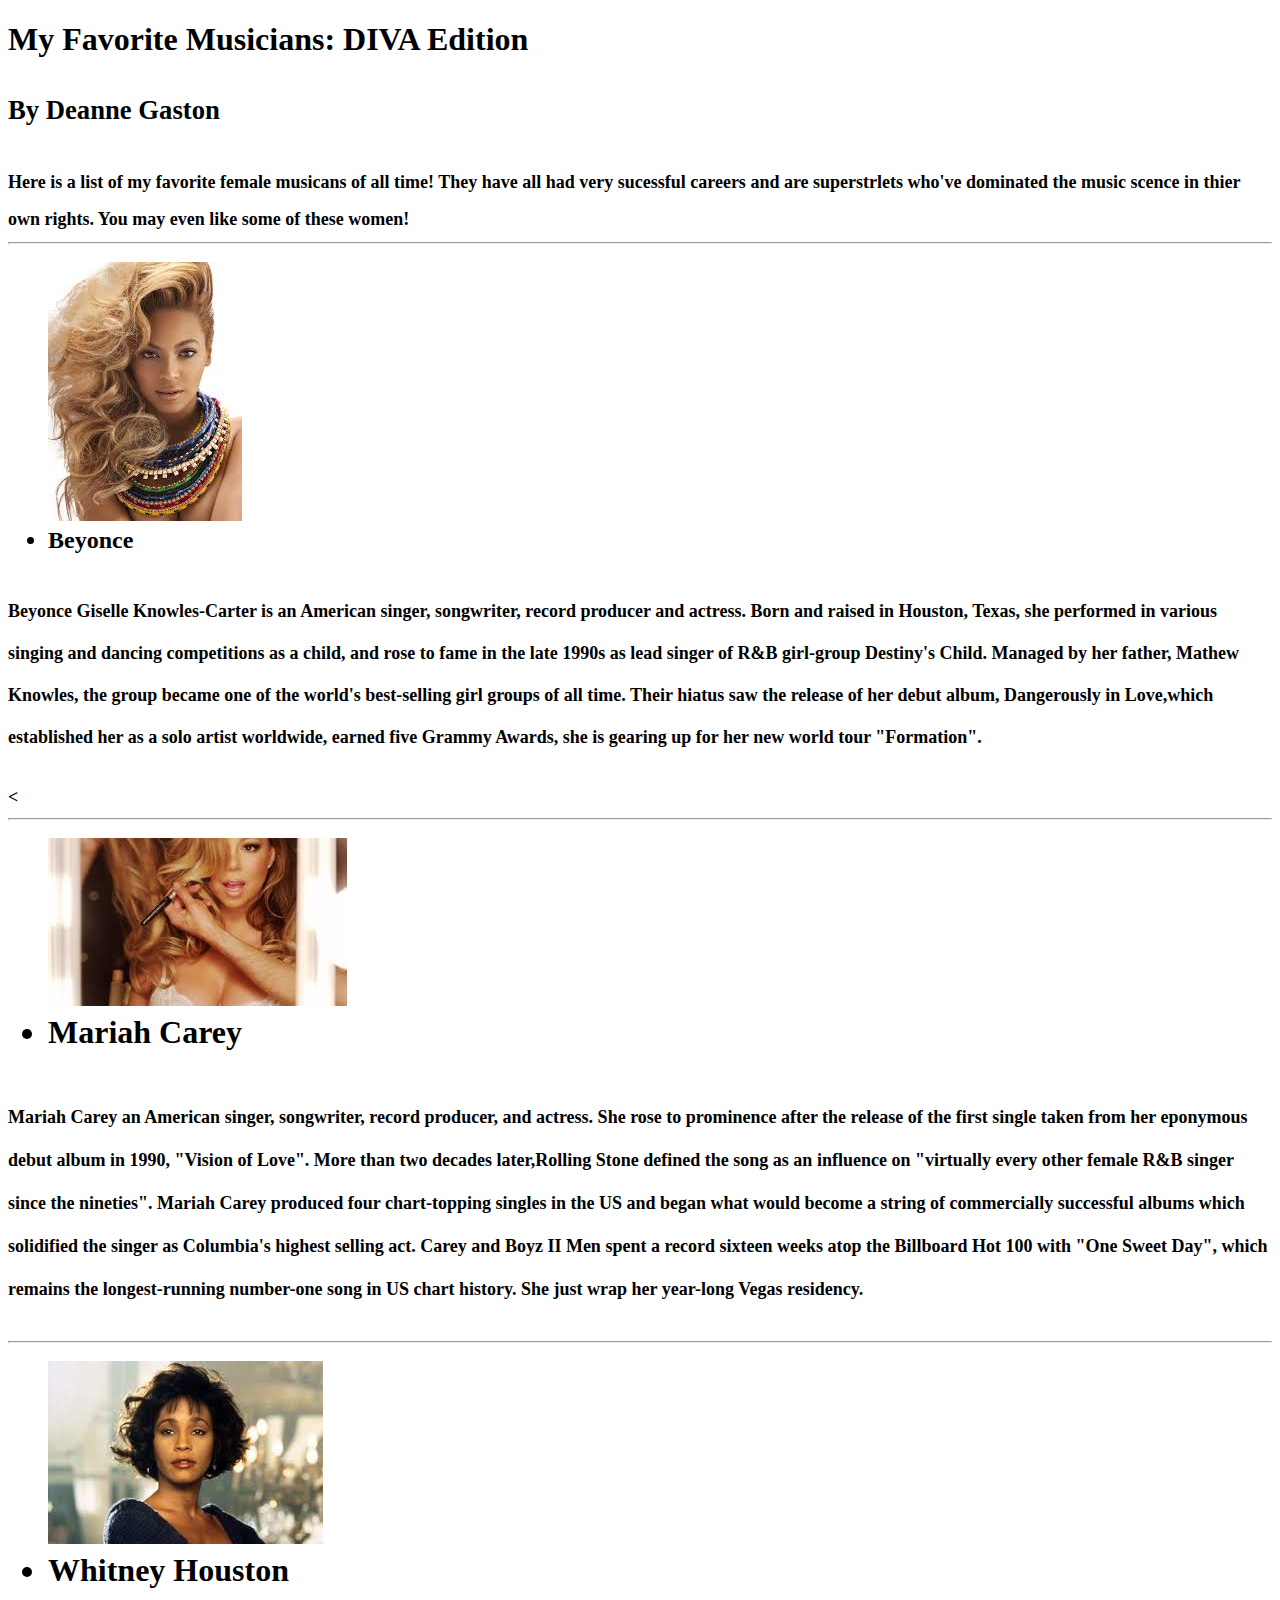
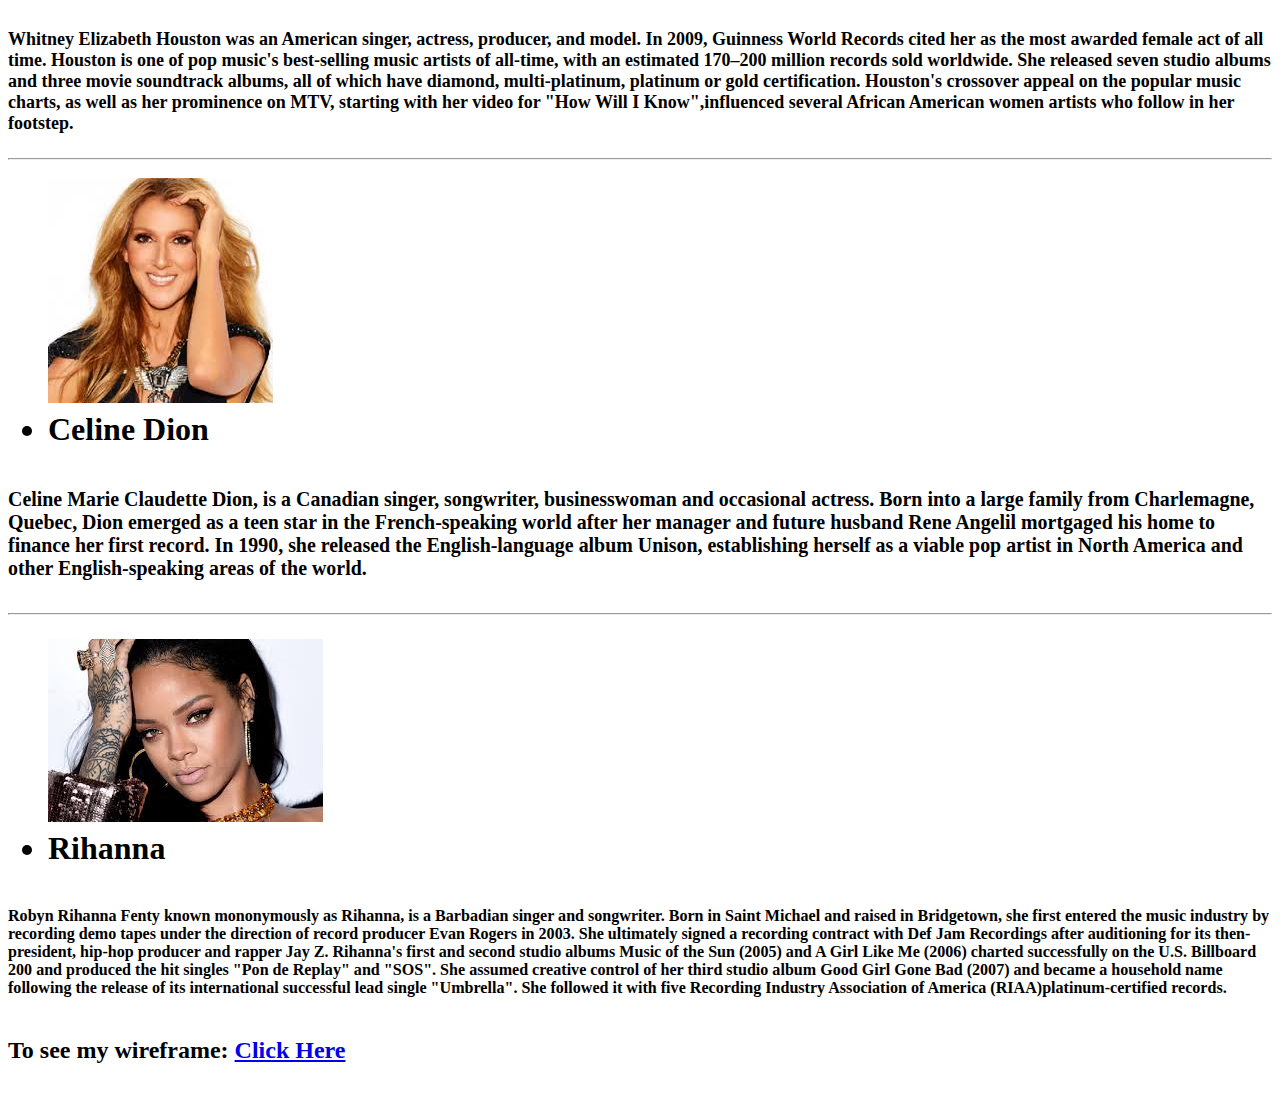
<file: index.html>
<!DOCTYPE html>

<html>

<head></head>
<h1> My Favorite Musicians: DIVA Edition<h1>
	<p><small><h7> By Deanne Gaston</h7></small></p>

<body><font size="4"</font>
Here is a list of my favorite female musicans of all time! They have all had very sucessful careers and are superstrlets who've dominated the music scence in thier own rights. You may even like some of these women!</body>

<hr/>
<p1>
	<div>
	<ul>
		<img src="images/beyonce.jpg"><font size="5"</font>
		<li> Beyonce</li>
	</ul>
		<h2><font size="4"</font>
			Beyonce Giselle Knowles-Carter is an American singer, songwriter, record producer and actress. Born and raised in Houston, Texas, she performed in various singing and dancing competitions as a child, and rose to fame in the late 1990s as lead singer of R&B girl-group Destiny's Child. Managed by her father, Mathew Knowles, the group became one of the world's best-selling girl groups of all time. Their hiatus saw the release of her debut album, Dangerously in Love,which established her as a solo artist worldwide, earned five Grammy Awards, she is gearing up for her new world tour "Formation".</h2><

</p1>
<hr/>
<p2>

<div>
	<ul><font size="6"</font>
		<img src="images/mariah.jpg">
		<li> Mariah Carey</li>
	</ul>
		<h3>
			<font size="4"</font>
			Mariah Carey an American singer, songwriter, record producer, and actress. She rose to prominence after the release of the first single taken from her eponymous debut album in 1990, "Vision of Love". More than two decades later,Rolling Stone defined the song as an influence on "virtually every other female R&B singer since the nineties". Mariah Carey produced four chart-topping singles in the US and began what would become a string of commercially successful albums which solidified the singer as Columbia's highest selling act. Carey and Boyz II Men spent a record sixteen weeks atop the Billboard Hot 100 with "One Sweet Day", which remains the longest-running number-one song in US chart history. She just wrap her year-long Vegas residency.</h3>
		</p2>


<hr/>

<p3>
	<div>
	<ul><font size="6"</font>
		<img src="images/whitney.jpg">
		<li> Whitney Houston</li>
	</ul>
		<h2>
			<font size="4"</font>
<h4>Whitney Elizabeth Houston was an American singer, actress, producer, and model. In 2009, Guinness World Records cited her as the most awarded female act of all time. Houston is one of pop music's best-selling music artists of all-time, with an estimated 170–200 million records sold worldwide. She released seven studio albums and three movie soundtrack albums, all of which have diamond, multi-platinum, platinum or gold certification. Houston's crossover appeal on the popular music charts, as well as her prominence on MTV, starting with her video for "How Will I Know",influenced several African American women artists who follow in her footstep.</h4>
</p3>

<hr/>

<p4>
	<div>
	<ul><font size="6"</font>
		<img src="images/celine.jpg">
		<li> Celine Dion</li>
	</ul>
		<h2>
			<font size="5"</font>
<h5>Celine Marie Claudette Dion, is a Canadian singer, songwriter, businesswoman and occasional actress. Born into a large family from Charlemagne, Quebec, Dion emerged as a teen star in the French-speaking world after her manager and future husband Rene Angelil mortgaged his home to finance her first record.  In 1990, she released the English-language album Unison, establishing herself as a viable pop artist in North America and other English-speaking areas of the world.</h5>
</p4>

<hr/>

<p5>
	<div>
	<ul><font size="6"</font>
		<img src="images/rihanna.jpg">
		<li> Rihanna</li>
	</ul>
		<h2>
			<font size="5"</font>
<h6>Robyn Rihanna Fenty known mononymously as Rihanna, is a Barbadian singer and songwriter. Born in Saint Michael and raised in Bridgetown, she first entered the music industry by recording demo tapes under the direction of record producer Evan Rogers in 2003. She ultimately signed a recording contract with Def Jam Recordings after auditioning for its then-president, hip-hop producer and rapper Jay Z. Rihanna's first and second studio albums Music of the Sun (2005) and A Girl Like Me (2006) charted successfully on the U.S. Billboard 200 and produced the hit singles "Pon de Replay" and "SOS".
She assumed creative control of her third studio album Good Girl Gone Bad (2007) and became a household name following the release of its international successful lead single "Umbrella". She followed it with five Recording Industry Association of America (RIAA)platinum-certified records.</h6>
</p5>

</div>
</ul>

<div>To see my wireframe: <a href="https://gomockingbird.com/projects/ghze7w5/4gXVnC">Click Here</a>
</div>

</body>


</html>
</file>
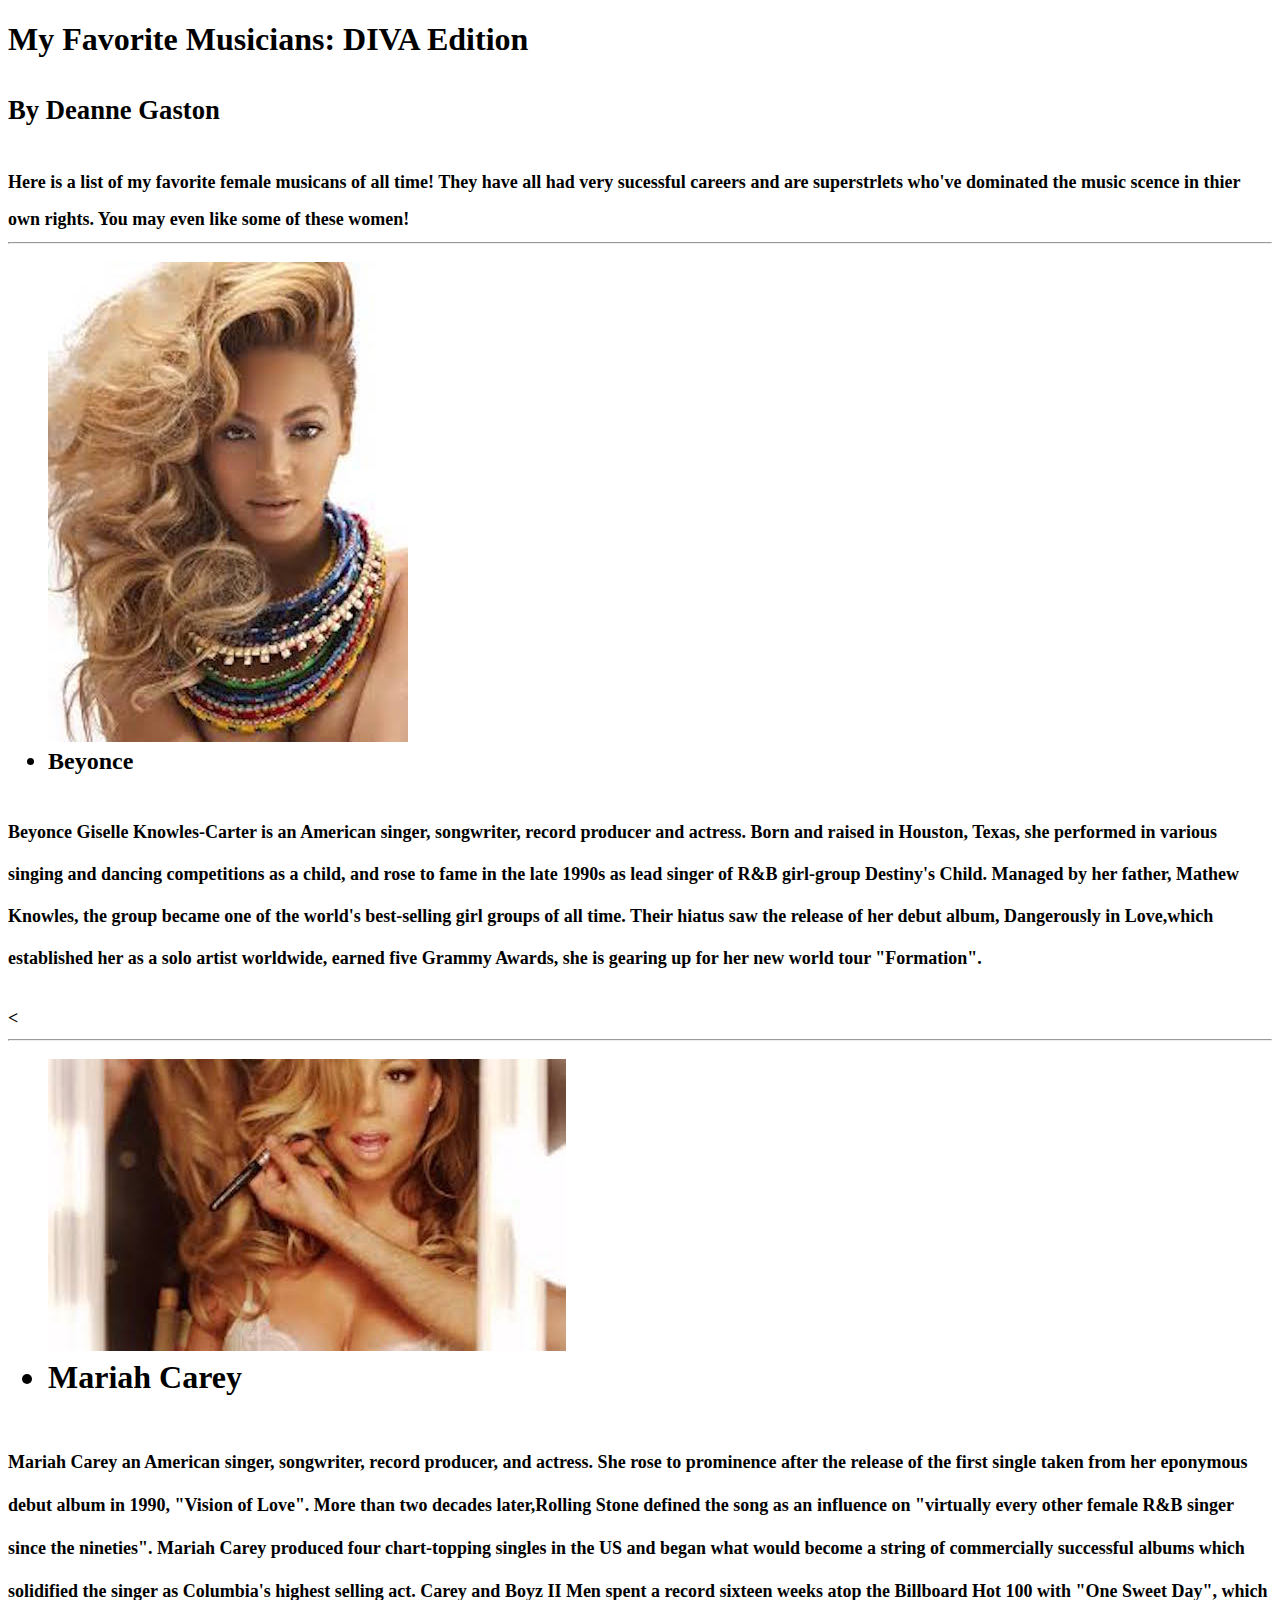
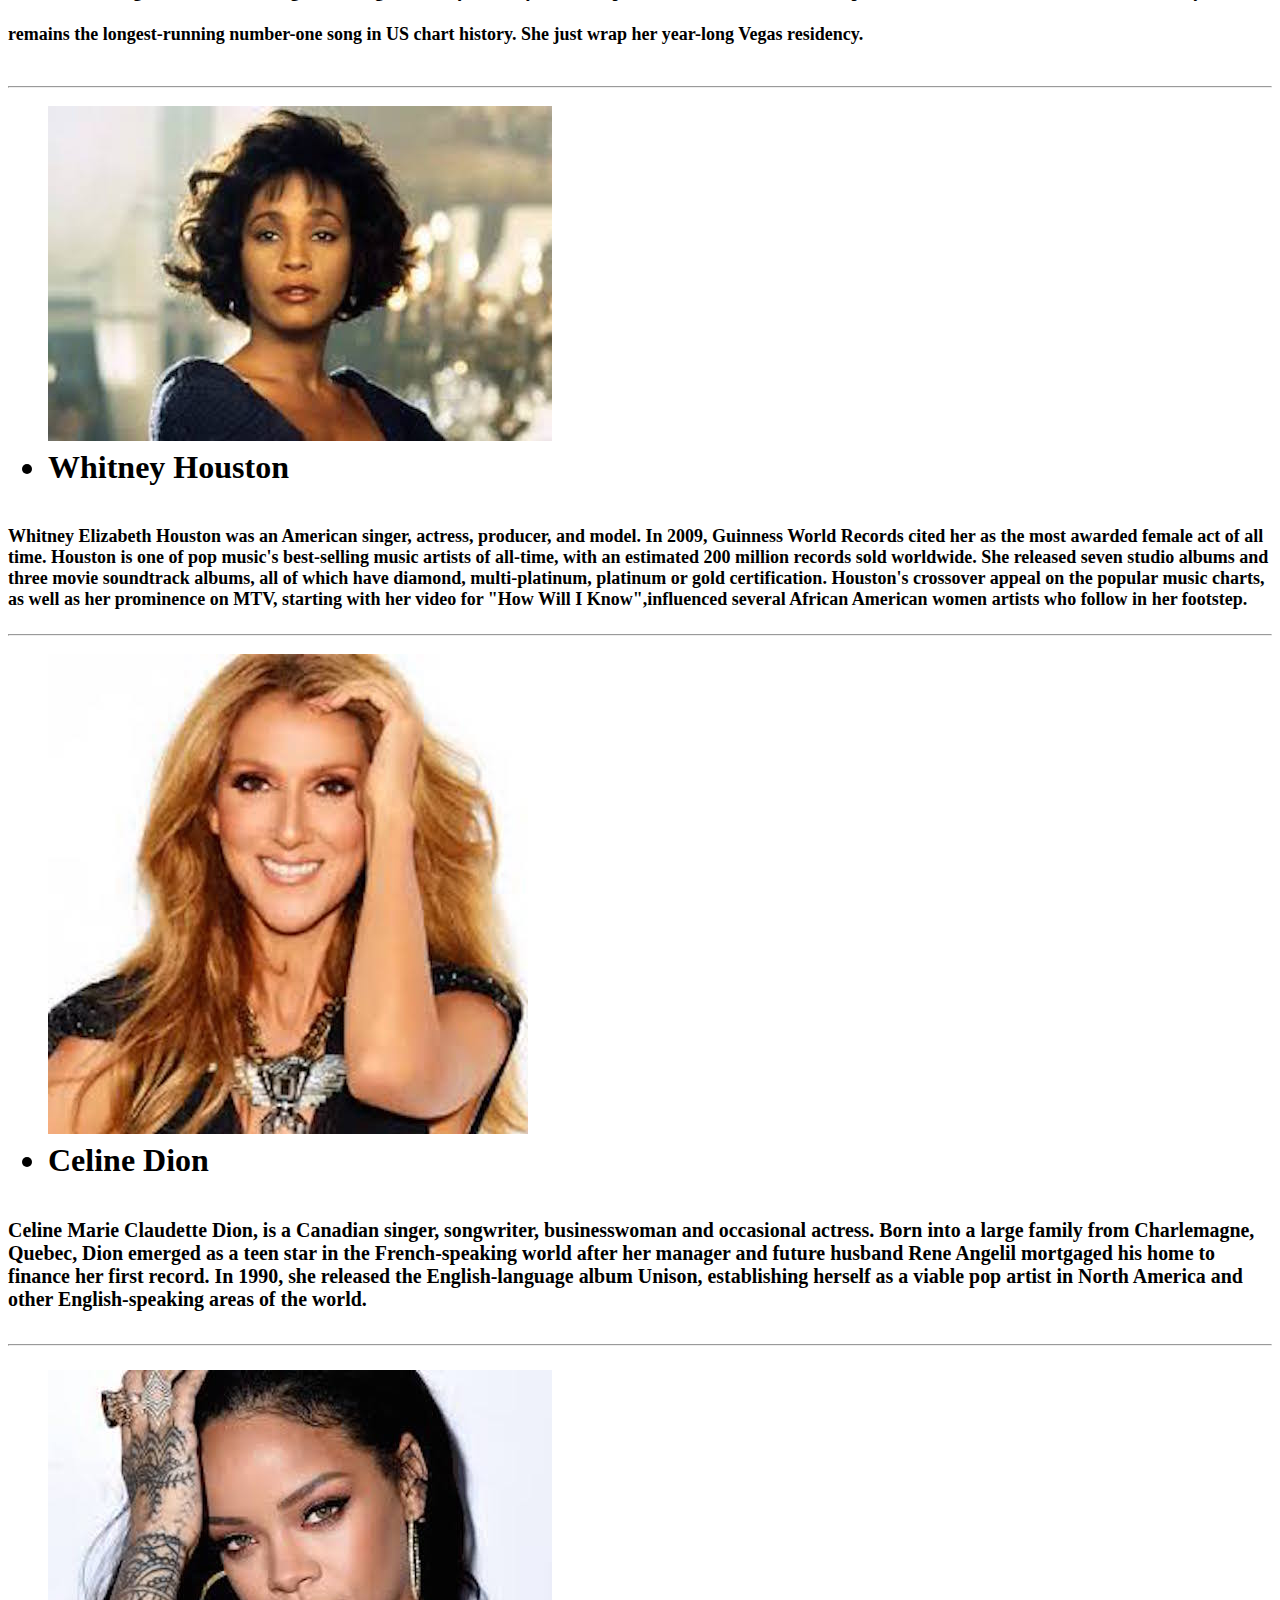
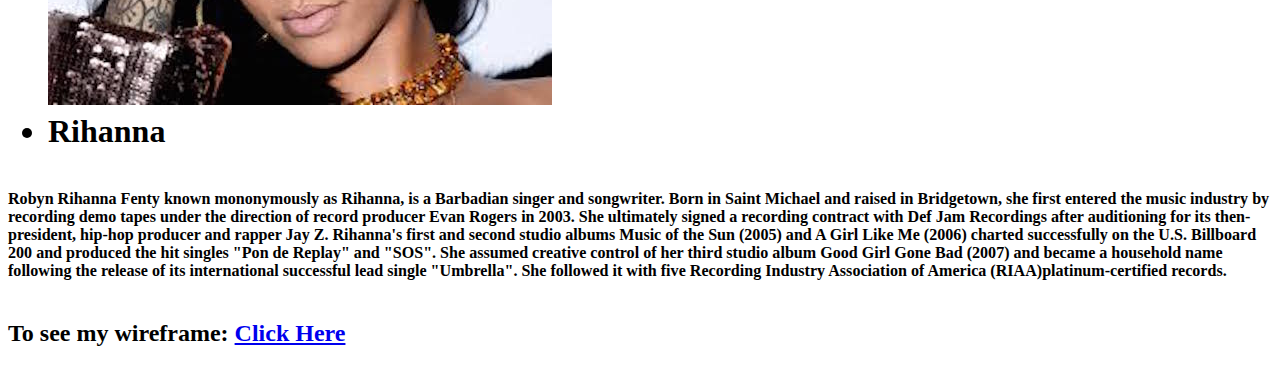
<file: week2/index.html>
<!DOCTYPE html>

<html>

<head></head>
<h1> My Favorite Musicians: DIVA Edition<h1>
	<p><small><h7> By Deanne Gaston</h7></small></p>

<body><font size="4"</font>
Here is a list of my favorite female musicans of all time! They have all had very sucessful careers and are superstrlets who've dominated the music scence in thier own rights. You may even like some of these women!</body>

<hr/>
<p1>
	<div>
	<ul>
		<img src="images/beyonce.jpg"><font size="5"</font>
		<li> Beyonce</li>
	</ul>
		<h2><font size="4"</font>
			Beyonce Giselle Knowles-Carter is an American singer, songwriter, record producer and actress. Born and raised in Houston, Texas, she performed in various singing and dancing competitions as a child, and rose to fame in the late 1990s as lead singer of R&B girl-group Destiny's Child. Managed by her father, Mathew Knowles, the group became one of the world's best-selling girl groups of all time. Their hiatus saw the release of her debut album, Dangerously in Love,which established her as a solo artist worldwide, earned five Grammy Awards, she is gearing up for her new world tour "Formation".</h2><

</p1>
<hr/>
<p2>

<div>
	<ul><font size="6"</font>
		<img src="images/mariah.jpg">
		<li> Mariah Carey</li>
	</ul>
		<h3>
			<font size="4"</font>
			Mariah Carey an American singer, songwriter, record producer, and actress. She rose to prominence after the release of the first single taken from her eponymous debut album in 1990, "Vision of Love". More than two decades later,Rolling Stone defined the song as an influence on "virtually every other female R&B singer since the nineties". Mariah Carey produced four chart-topping singles in the US and began what would become a string of commercially successful albums which solidified the singer as Columbia's highest selling act. Carey and Boyz II Men spent a record sixteen weeks atop the Billboard Hot 100 with "One Sweet Day", which remains the longest-running number-one song in US chart history. She just wrap her year-long Vegas residency.</h3>
		</p2>


<hr/>

<p3>
	<div>
	<ul><font size="6"</font>
		<img src="images/whitney.jpg">
		<li> Whitney Houston</li>
	</ul>
		<h2>
			<font size="4"</font>
<h4>Whitney Elizabeth Houston was an American singer, actress, producer, and model. In 2009, Guinness World Records cited her as the most awarded female act of all time. Houston is one of pop music's best-selling music artists of all-time, with an estimated 200 million records sold worldwide. She released seven studio albums and three movie soundtrack albums, all of which have diamond, multi-platinum, platinum or gold certification. Houston's crossover appeal on the popular music charts, as well as her prominence on MTV, starting with her video for "How Will I Know",influenced several African American women artists who follow in her footstep.</h4>
</p3>

<hr/>

<p4>
	<div>
	<ul><font size="6"</font>
		<img src="images/celine.jpg">
		<li> Celine Dion</li>
	</ul>
		<h2>
			<font size="5"</font>
<h5>Celine Marie Claudette Dion, is a Canadian singer, songwriter, businesswoman and occasional actress. Born into a large family from Charlemagne, Quebec, Dion emerged as a teen star in the French-speaking world after her manager and future husband Rene Angelil mortgaged his home to finance her first record.  In 1990, she released the English-language album Unison, establishing herself as a viable pop artist in North America and other English-speaking areas of the world.</h5>
</p4>

<hr/>

<p5>
	<div>
	<ul><font size="6"</font>
		<img src="images/rihanna.jpg">
		<li> Rihanna</li>
	</ul>
		<h2>
			<font size="5"</font>
<h6>Robyn Rihanna Fenty known mononymously as Rihanna, is a Barbadian singer and songwriter. Born in Saint Michael and raised in Bridgetown, she first entered the music industry by recording demo tapes under the direction of record producer Evan Rogers in 2003. She ultimately signed a recording contract with Def Jam Recordings after auditioning for its then-president, hip-hop producer and rapper Jay Z. Rihanna's first and second studio albums Music of the Sun (2005) and A Girl Like Me (2006) charted successfully on the U.S. Billboard 200 and produced the hit singles "Pon de Replay" and "SOS".
She assumed creative control of her third studio album Good Girl Gone Bad (2007) and became a household name following the release of its international successful lead single "Umbrella". She followed it with five Recording Industry Association of America (RIAA)platinum-certified records.</h6>
</p5>

</div>
</ul>

<div>To see my wireframe: <a href="https://gomockingbird.com/projects/ghze7w5/4gXVnC">Click Here</a>
</div>

</body>


</html>
</file>
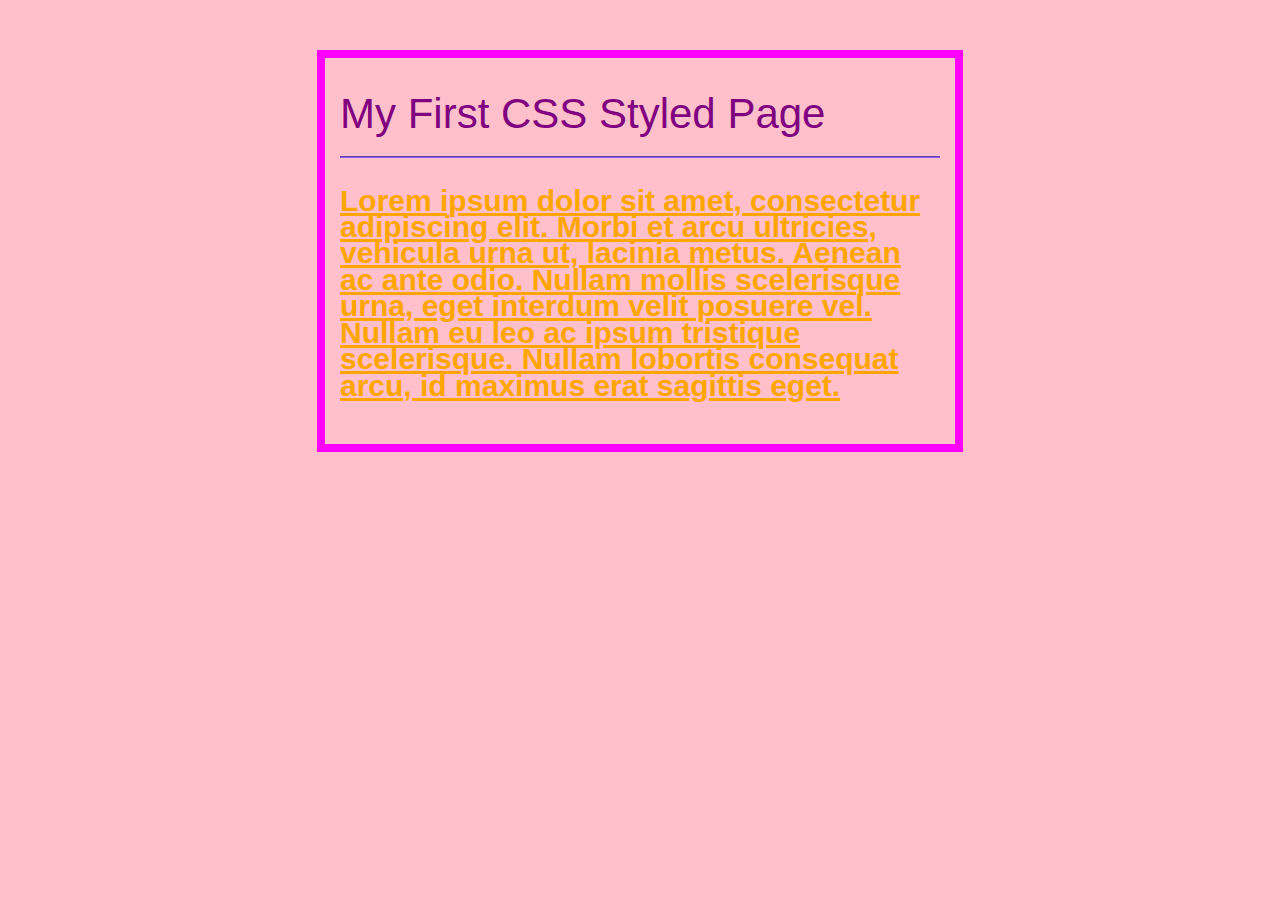
<file: week3/index.html>
<!DOCTYPE html>
<html>

<head>
  <title>Week 3 - CSS Practice</title>
</head>

<link rel="stylesheet" type="text/css" href="style.css">

<body>
  <div id="content">
    <h1>My First CSS Styled Page</h1>
    <hr />
    <p>
      Lorem ipsum dolor sit amet, consectetur adipiscing elit. Morbi et arcu ultricies, vehicula urna ut, lacinia metus. Aenean ac ante odio. Nullam mollis scelerisque urna, eget interdum velit posuere vel. Nullam eu leo ac ipsum tristique scelerisque. Nullam lobortis consequat arcu, id maximus erat sagittis eget.
    </p>
  </div>
</body>

</html>
</file>
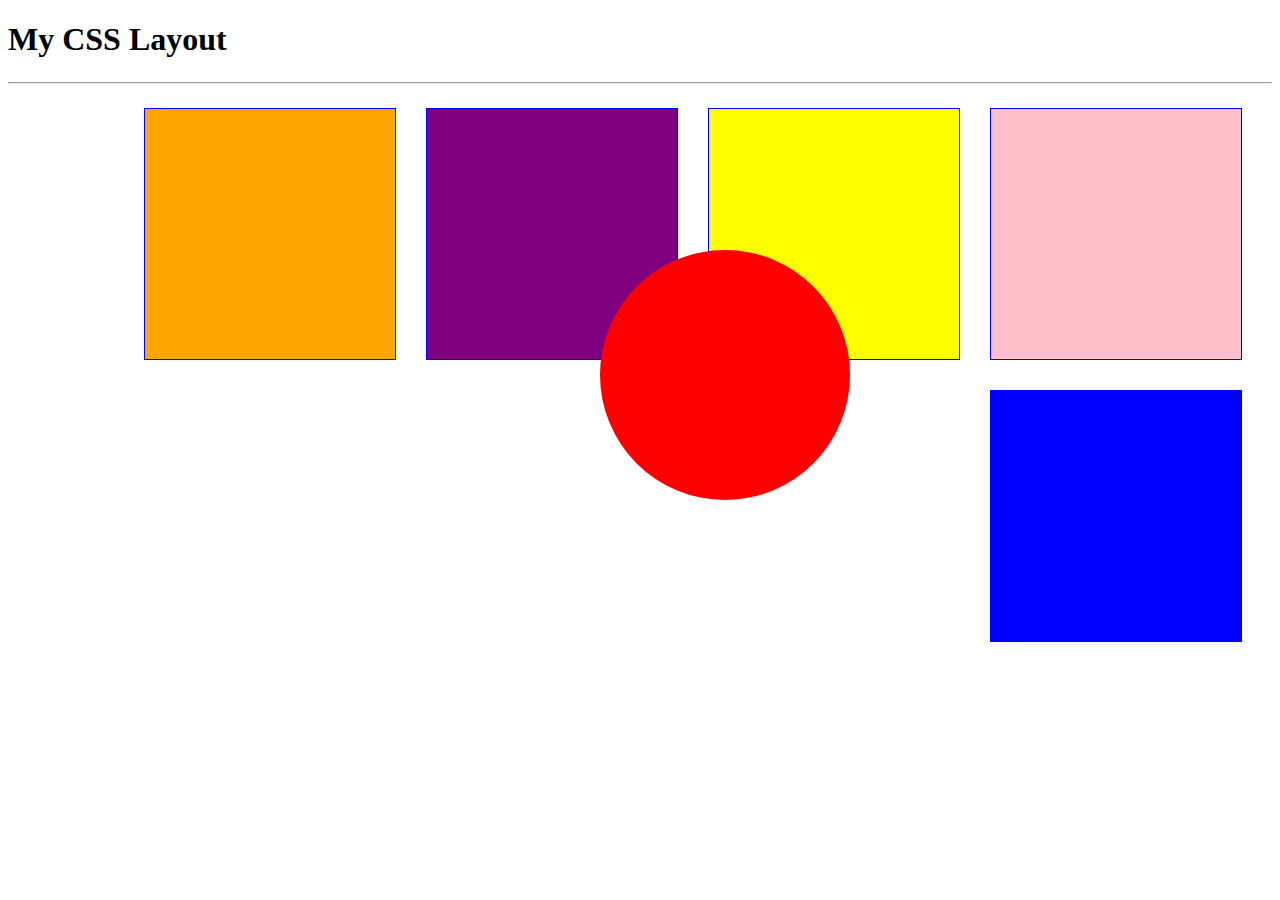
<file: week5/index.html>
<!DOCTYPE html>
<html>
<head>
  <title>Week 5 - My CSS Layout</title>
  <link rel="stylesheet" type="text/css" href="style.css">
  <style></style>
</head>
<body>
  <div id="position">

    <h1>My CSS Layout</h1>
    <font size="8";</font>
    <hr/>


    <div id="boxes">
    <div class="box" id="pink"> </div>
    <div class="box" id="yellow"> </div>
    <div class="box" id="purple"> </div>
     <div class="box" id="orange"> </div>
      <div class="box" id="blue"> </div>

  </div>

<div id="position">
<div class="shape">
<div id="top-left">
</div>


  </div>
</body>
</html>
</file>
<file: week3/style.css>
/*css*/
body{
	background:pink;
	font-family:arial;
}
h1{
	color: blue;
	color: purple;
	font-family: font-family: 'Arial Black', 'Arial Bold', Gadget, sans-serif;
	font-size: 42px;
	font-style: normal;
	font-variant: normal;
	font-weight: 500;
	line-height: 26.4px;

}
p{
	color: orange;
	font-family: 'Franklin Gothic Medium', 'Franklin Gothic', 'ITC Franklin Gothic', Arial, serif;
	font-size: 30px;
	font-style: normal;
	font-variant: normal;
	font-weight: bold;
	line-height: 26.4px;
	text-decoration:underline;

}
/* Deanne Gaston Style Website*/
p::first-letter {
    color: #purple;
    font-size:#50;
}

p::first-line {
    color: #orange;
    font-variant: small;
}

#content{width: 600px;
border-width: 8px;
border-style:solid;
border-color:magenta;
background-color: #purple;
margin: 50px auto 0 auto;
padding: 15px;
padding-color:blue;


;}

hr{
	border-color:#8C5EFF

}
</file>
<file: week5/style.css>
.box{



  width: 250px;
  height: 250px;
  border:1px solid blue;
  margin-bottom: 30px;
  margin-right: 30px;
  float:left;
}


#pink{
  background: pink;float: right;}

#yellow{
  background: yellow;float: right;}

#purple{
  background:purple;float: right;}

#orange{
  background: orange;float:right;
}

#blue{
  background: blue; float: right;

}

#circle {
  width: 200px;
  height: 200px;
  background: red;float: left;
  border-radius: 100px;
  border-radius: 100px;
  border-radius: 100px;
  z-index:10;
  margin-left:25px


}
.shape {
    width: 250px;
    height: 250px;
    background: red;
    border-radius: 50%;
    position: absolute;
    left: 600px;
    top: 250px;
    overflow: hidden;
}

#top-left {
    width: 300px;
    height: 300px;
    background: red;
    position: static;
    left:-35px;
}

  
</div>
</file>
